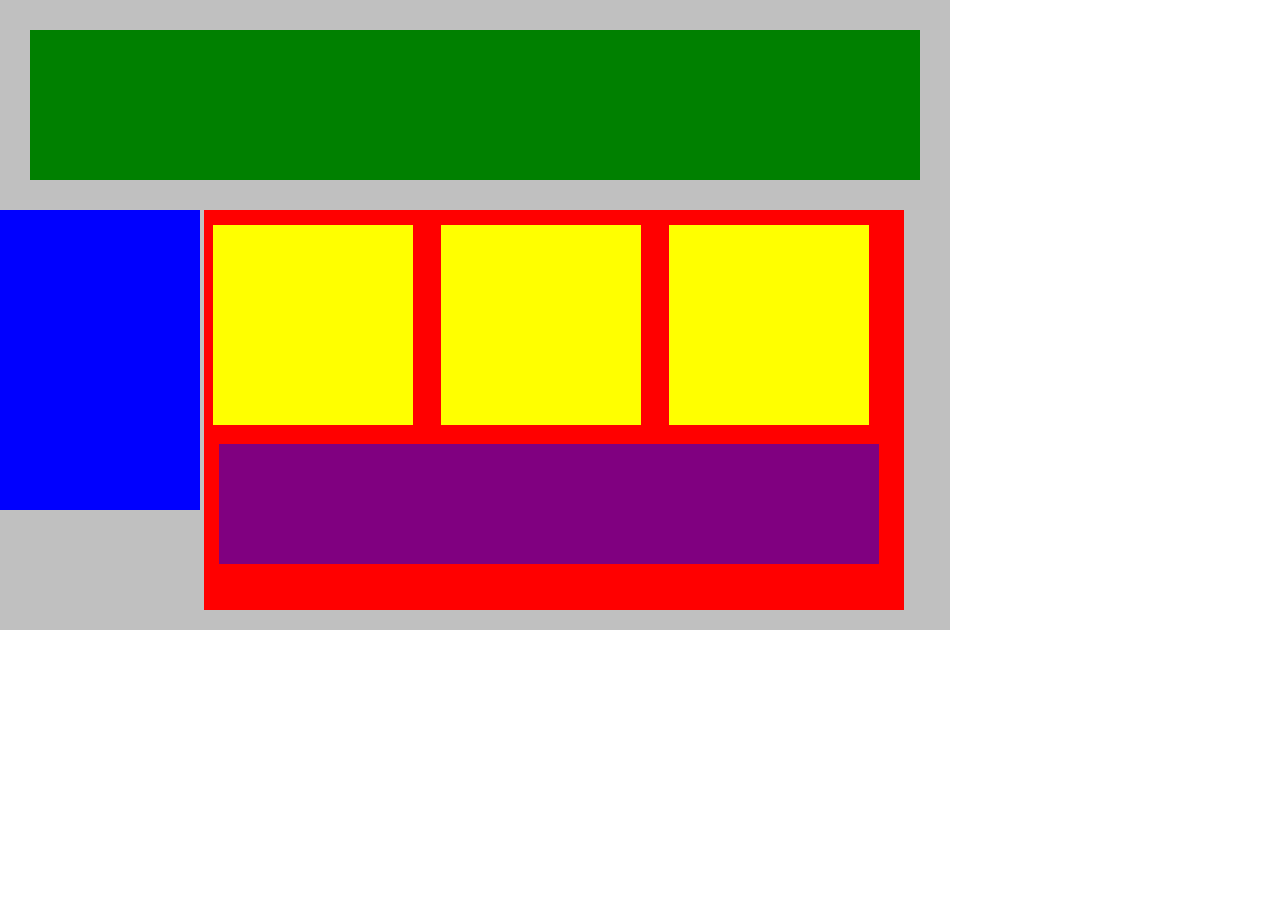
<file: Gharam Almutairi _Plotting Your Blocks/index.html>
<!DOCTYPE html>
<html lang="en">
   <head>
      <title>Position Practice</title>
      <link rel="stylesheet" type="text/css" href="style.css">
   </head>
   <body>
       <div id="wrapper">
         <div id="header"></div>
         <div id="navigation"></div>
         <div id="main_content">
            <div class="subcontents"></div>
            <div class="subcontents"></div>
            <div class="subcontents"></div>
            <div id="advertisement"></div>
         </div>
      </div>
   </body>
</html>
</file>
<file: Gharam Almutairi _Plotting Your Blocks/style.css>
*{
    margin: 0px;
    padding: 0px;
   }
   #wrapper{
    display: inline-block;
    width: 950px;
    background-color: silver;
    margin: 0px auto;

   }
   #header{
    min-height: 150px;
    background-color: green;
    margin: 30px;
   }
   #navigation{
    min-height: 300px;
    margin: 0px ,20px, 20px ,20px;
    width: 200px;
    background-color: blue;
    display: inline-block;
    vertical-align: top;
   }
   #main_content{
    min-height: 400px;
    width: 700px;
    background-color: red;
    margin-right: 20px;
    margin-bottom: 20px;
    display: inline-block;
   }
   .subcontents{
    min-height: 200px;
    width: 200px;
    background-color: yellow;
    display:inline-block;
    margin-right: 15px;
    margin-top: 15px;
    margin-left: 9px;
   }
   #advertisement{
    min-height: 120px;
    width: 660px;
    display: inline-block;
    margin-top: 15px;
    margin-bottom: 15px;
    margin-left: 15px;
    margin-right: 15px;
    background-color: purple;
   }
</file>
